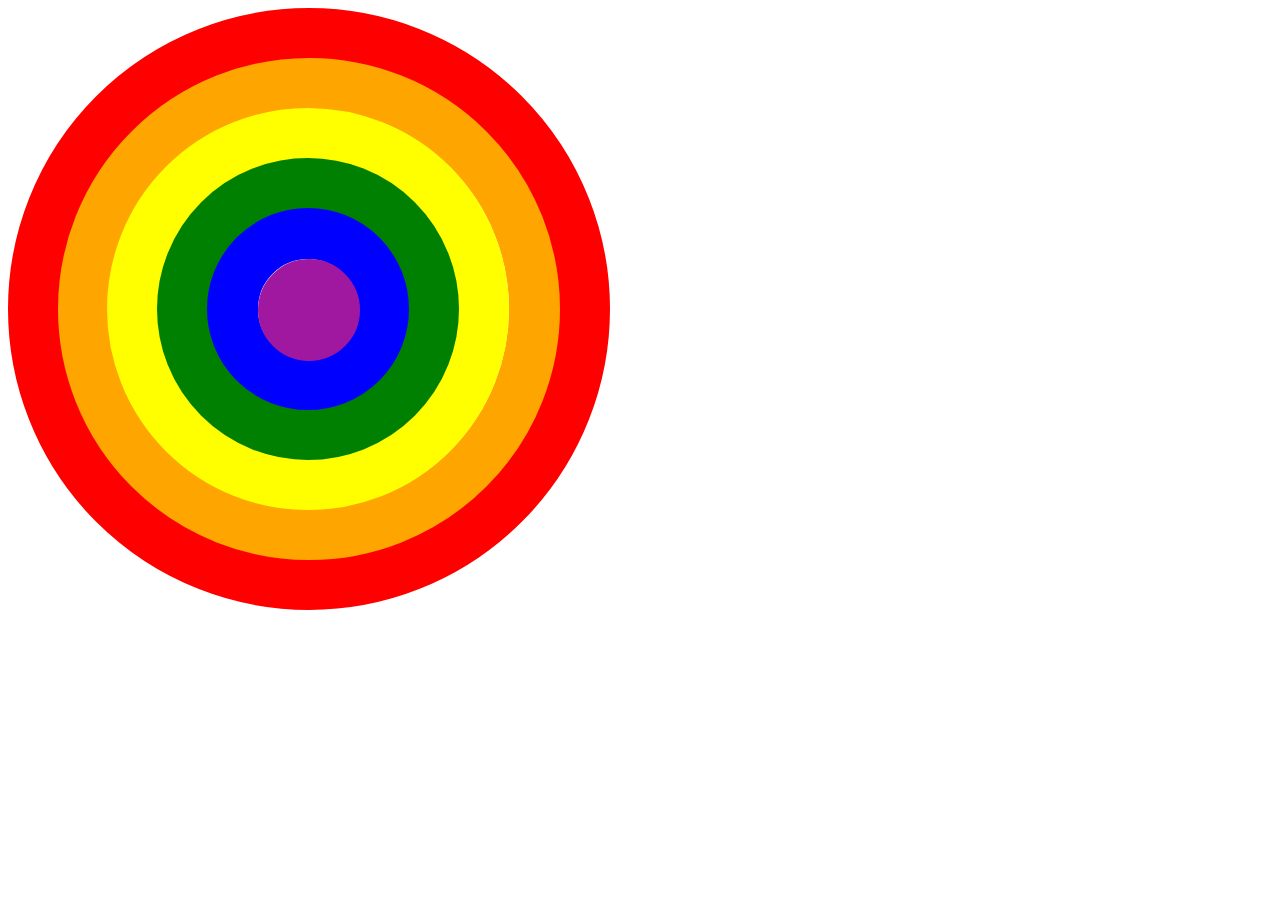
<file: Task1/Task1.1/index.html>
<!DOCTYPE html>
<html lang="en">
<head>
    <meta charset="UTF-8">
    <meta http-equiv="X-UA-Compatible" content="IE=edge">
    <meta name="viewport" content="width=device-width, initial-scale=1.0">
    <title>Circle</title>
    <link rel="stylesheet" href="style.css">
</head>
<body>
    <div class="circle">
      <div class="circle2">
        <div class="circle3">
            <div class="circle4">
                <div class="circle5">
                    <div class="circle6">
                        
                    </div>
                </div>
            </div>
        </div>
    </div>
    </div>
    
</body>
</html>
</file>
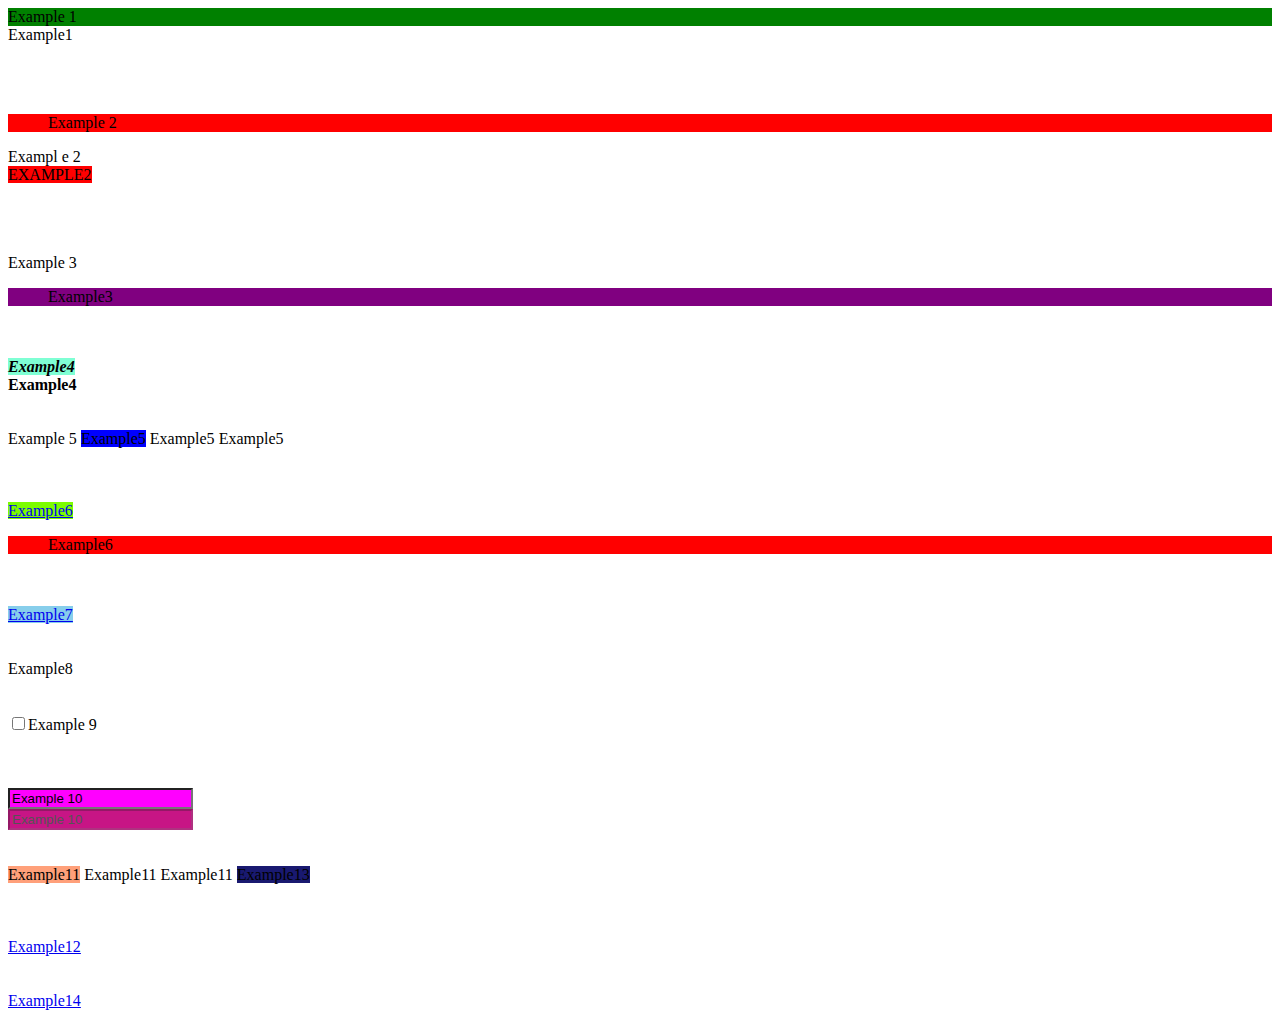
<file: Task1/Task1.2/index.html>
<!DOCTYPE html>
<html lang="en">
<head>
    <meta charset="UTF-8">
    <meta http-equiv="X-UA-Compatible" content="IE=edge">
    <meta name="viewport" content="width=device-width, initial-scale=1.0">
    <title>Document</title>
    <link rel="stylesheet" href="style.css">
</head>
<body>
    <div class="class specified">Example 1</div>
    <li class="class"><div class=specified>Example1</div></li>   
    <br>
    <br>
    <br>
    <ul class="class2">Example 2</ul>
    <div class="class2">Exampl e 2</div>
    <span class="class2">EXAMPLE2</span>
    <br>
    <br>
    <br>
    <br>
    <p class="class3">Example 3</p>
    <ul class="class3">Example3</ul>   
    <br>
    <br>
    <i class="class4"><b>Example4</b></i><br>
    <b class="class4">Example4</b>   
    <br>
    <br>
    <br>
    <K class="class5">Example 5</K>
    <tc class="class5">Example5</tc>   
    <tc class="class5">Example5</tc>   
    <tc class="class5">Example5</tc>   
    <br>
    <br>
    <br>
    <br>
     <a href="#" title="example">Example6</a>
    <ul class="class6">Example6</ul>   
    <br>
    <br>
    <a href="table.xlsx">Example7</a> 
    <br>
    <br>
    <br>
    <active href="#">Example8</active>
    <br>
    <br>
    <br>
    <input type="checkbox">Example 9
    <br>
    <br>
    <br>
    <br>
    <input type="text" value="Example 10"><br>
    <input type="text" disabled="disabled" value="Example 10">
    <br>
    <br>
    <br>
    <div>
        <d>Example11</d>
        <d>Example11</d>
        <d>Example11</d>
        <d>Example13</d>
    </div>
    <br>
    <br>
    <br>
    <a href="#">Example12</a>
    <br>
    <br>
    <br>
    <a href="#">Example14</a>

</body>
</html>
</file>
<file: Task1/Task1.1/style.css>
.circle{
    width: 500px;
    height: 500px;
    border: 51px solid red;
    border-radius: 100%;

}

.circle2 {
    width: 400px;
    height: 400px;
    border: 51px solid orange;
    border-radius: 100%;
    margin-top: -0.9px;
    margin-left: -0.9px;
}
.circle3 {
    width: 300px;
    height: 300px;
    border: 51px solid yellow;
    border-radius: 100%;
    margin-top: -0.9px;
    margin-left: -1.9px;
}
.circle4 {
    width: 200px;
    height: 200px;
    border: 51px solid green;
    border-radius: 100%;
    margin-top: -0.9px;
    margin-left: -0.9px;
}
.circle5 {
    width: 100px;
    height: 100px;
    border: 51px solid blue;
    border-radius: 100%;
    margin-top: -0.9px;
    margin-left: -0.9px;
}
.circle6 {
    width: 2px;
    height: 2px;
    background-color: rgb(159, 24, 159);
    border: 50px solid rgb(159, 24, 159);
    border-radius: 100%;
    margin-top: -0.9px;
    margin-left: -0.9px;
}
</file>
<file: Task1/Task1.2/style.css>
/*1*/
.class.specified{
    background: green;
 }
 /*2*/
 span,ul{
    background: red;
 }
/*3*/
 ul.class3{
    background:purple;
 }
/*4*/
i>b{
    background: aquamarine;
}
/*5*/
K+tc{
    background: blue;
}
/*6*/
[title~=example]{
 
    background: lawngreen;
}
/*7*/
[href$=".xlsx"]
{
      background: skyblue;
}
/*8*/
active:active{
    background-color:GREEN;
}
/*9*/
input:checked{
    height: 65px;
    width: 65px;
}


/*10*/
input[type=text]:enabled{

    background: fuchsia;
}
input[type=text]:disabled{

    background: mediumvioletred;
}

/*11,13*/
d:first-child{
    background:lightsalmon;
}
d:last-child{
    background:midnightblue;
}

/*12*/
a:hover{
    background-color:greenyellow;
}

/*14*/
a:visited{
    color:red;
}
</file>
